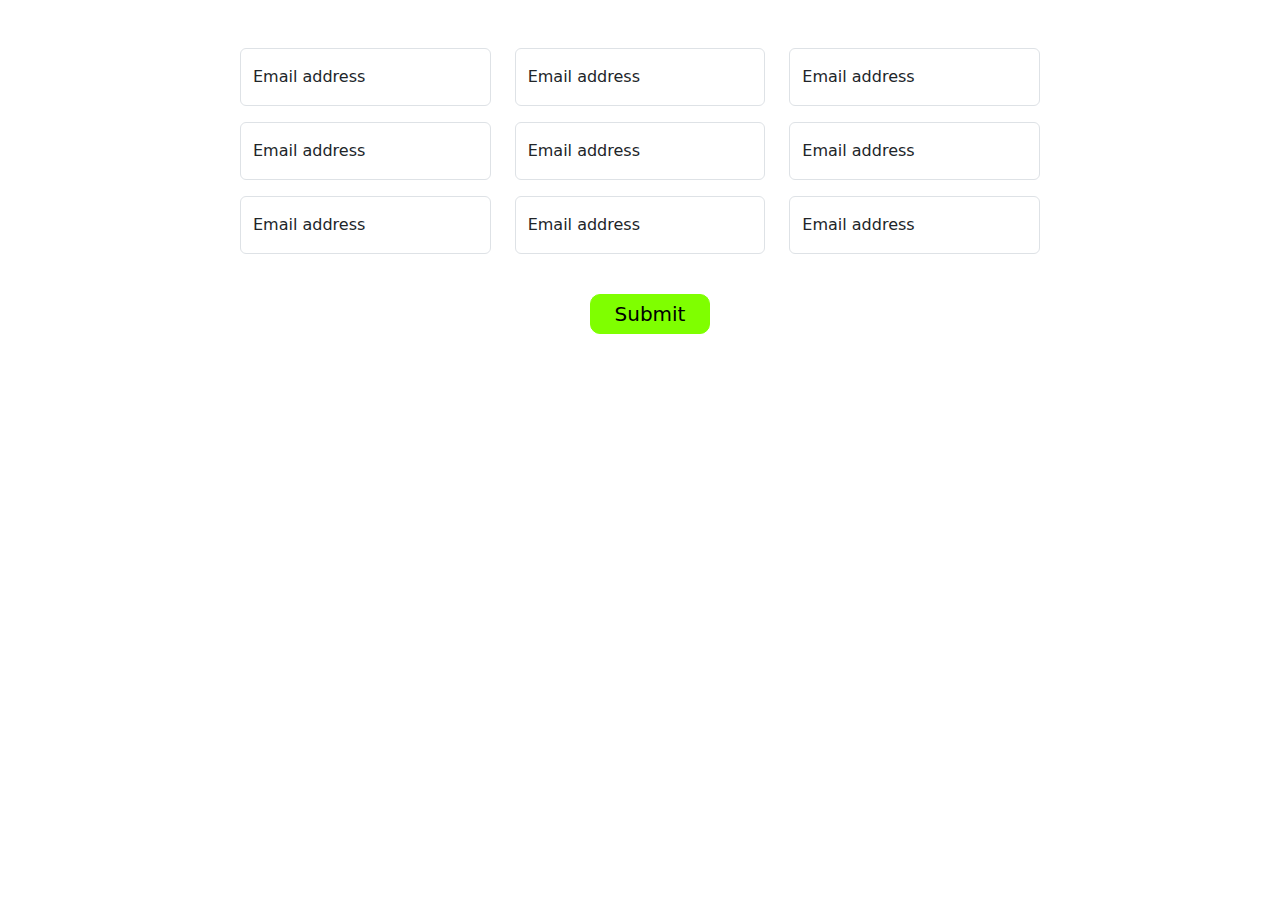
<file: 1st webpage/form.html>
<!DOCTYPE html>
<html lang="en">

<head>
  <meta charset="UTF-8">
  <meta http-equiv="X-UA-Compatible" content="IE=edge">
  <meta name="viewport" content="width=device-width, initial-scale=1.0">
  <link href="https://cdn.jsdelivr.net/npm/bootstrap@5.2.1/dist/css/bootstrap.min.css" rel="stylesheet">
  <script src="https://cdn.jsdelivr.net/npm/bootstrap@5.2.1/dist/js/bootstrap.bundle.min.js"></script>
  <title>Form</title>
  <style>
   .main_form{
    height: auto;
    width: 800px;
    
    margin: auto;
   }
   .btn2{
    margin: auto;
    width: 100px;

   }
   .submit{
    background-color: chartreuse;
    border: 1px solid chartreuse;
    color: black;
    width:120px;
    height: 40px;
    border-radius: 10px;
    font-size: 20px;
   }
  </style>
</head>

<body>
  <div  class="main_form mt-5">

    <div class="row">
      <div class="col-md-4">
        <div class="form-floating mb-3">
          <input type="email" class="form-control" id="floatingInput" placeholder="name@example.com">
          <label for="floatingInput">Email address</label>
        </div>
      </div>
      <div class="col-md-4">
        <div class="form-floating mb-3">
          <input type="email" class="form-control" id="floatingInput" placeholder="name@example.com">
          <label for="floatingInput">Email address</label>
        </div>
      </div>
      <div class="col-md-4">
        <div class="form-floating mb-3">
          <input type="email" class="form-control" id="floatingInput" placeholder="name@example.com">
          <label for="floatingInput">Email address</label>
        </div>
      </div>
    </div>
    
    <div class="row">
      <div class="col-md-4">
        <div class="form-floating mb-3">
          <input type="email" class="form-control" id="floatingInput" placeholder="name@example.com">
          <label for="floatingInput">Email address</label>
        </div>
      </div>
      <div class="col-md-4">
        <div class="form-floating mb-3">
          <input type="email" class="form-control" id="floatingInput" placeholder="name@example.com">
          <label for="floatingInput">Email address</label>
        </div>
      </div>
      <div class="col-md-4">
        <div class="form-floating mb-3">
          <input type="email" class="form-control" id="floatingInput" placeholder="name@example.com">
          <label for="floatingInput">Email address</label>
        </div>
      </div>
    </div>
    
    <div class="row">
      <div class="col-md-4">
        <div class="form-floating mb-3">
          <input type="email" class="form-control" id="floatingInput" placeholder="name@example.com">
          <label for="floatingInput">Email address</label>
        </div>
      </div>
      <div class="col-md-4">
        <div class="form-floating mb-3">
          <input type="email" class="form-control" id="floatingInput" placeholder="name@example.com">
          <label for="floatingInput">Email address</label>
        </div>
      </div>
      <div class="col-md-4">
        <div class="form-floating mb-3">
          <input type="email" class="form-control" id="floatingInput" placeholder="name@example.com">
          <label for="floatingInput">Email address</label>
        </div>
      </div>
    </div>
  </div>
  <div class="btn2 mt-4">
    <button class="submit">Submit</button>
  </div>
</body>

</html>
</file>
